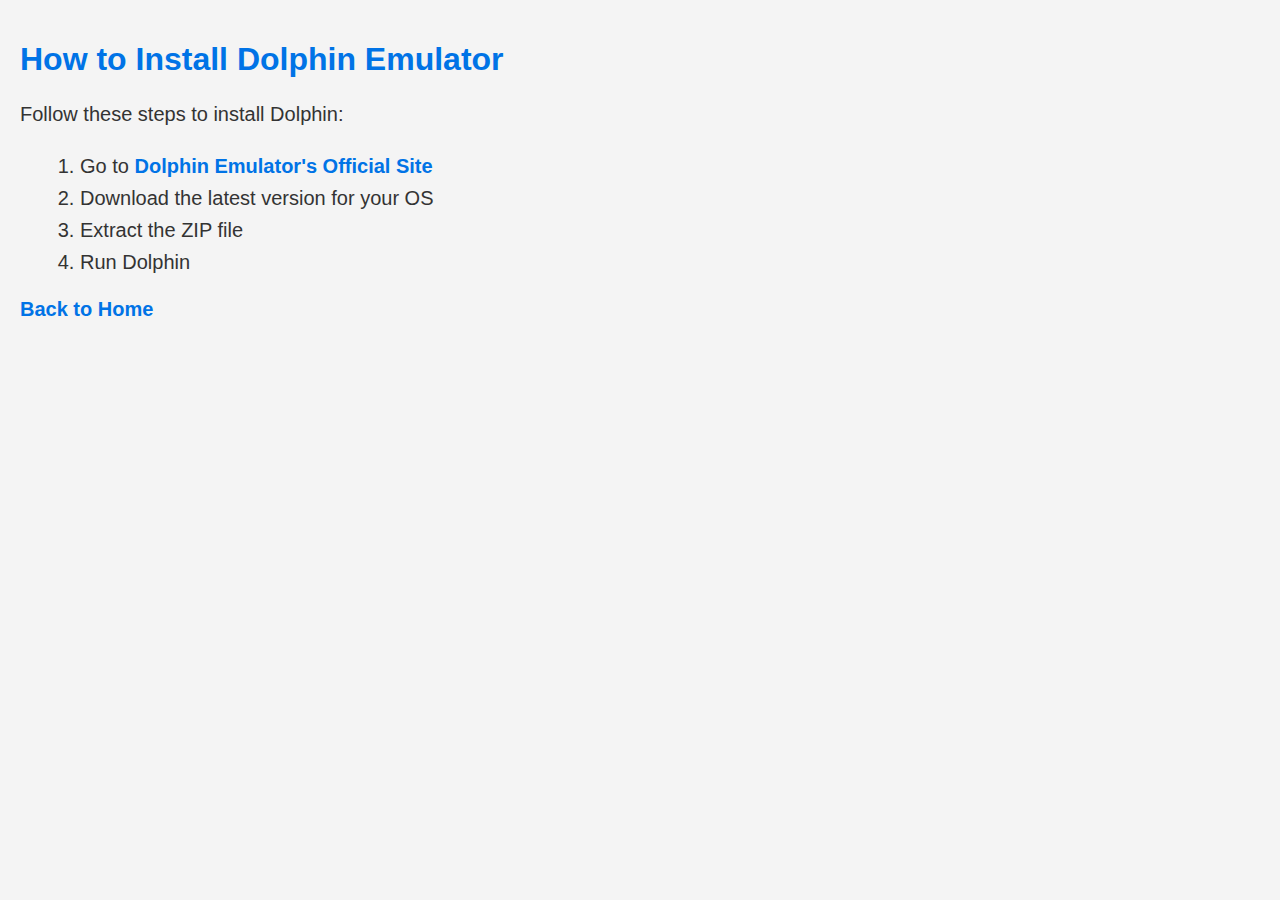
<file: install.html>
<!DOCTYPE html>
<html lang="en">
<head>
    <meta charset="UTF-8">
    <meta name="viewport" content="width=device-width, initial-scale=1.0">
    <title>How to Install Dolphin Emulator</title>
    <link rel="stylesheet" href="assets/styles.css">
</head>
<body>
    <h1>How to Install Dolphin Emulator</h1>
    <p>Follow these steps to install Dolphin:</p>

    <ol>
        <li>Go to <a href="https://dolphin-emu.org/">Dolphin Emulator's Official Site</a></li>
        <li>Download the latest version for your OS</li>
        <li>Extract the ZIP file</li>
        <li>Run Dolphin</li>
    </ol>

    <a href="index.html">Back to Home</a>
</body>
</html>
</file>
<file: assets/styles.css>
body {
    font-family: Arial, sans-serif;
    background-color: #f4f4f4;
    color: #333;
    margin: 0;
    padding: 20px;
    text-align: left; /* Aligns all text to the left */
}

h1 {
    font-size: 32px; /* Increases heading size */
    color: #0073e6;
    margin-bottom: 10px;
}

h2 {
    font-size: 28px;
    color: #005bb5;
    margin-bottom: 8px;
}

p, li {
    font-size: 20px; /* Makes normal text bigger */
    line-height: 1.6;
}

ol, ul {
    font-size: 20px;
    list-style-position: outside; /* Ensures numbers are aligned left */
    margin-left: 20px;
}

a {
    text-decoration: none;
    color: #0073e6;
    font-weight: bold;
    font-size: 20px;
}

a:hover {
    color: #005bb5;
}
</file>
